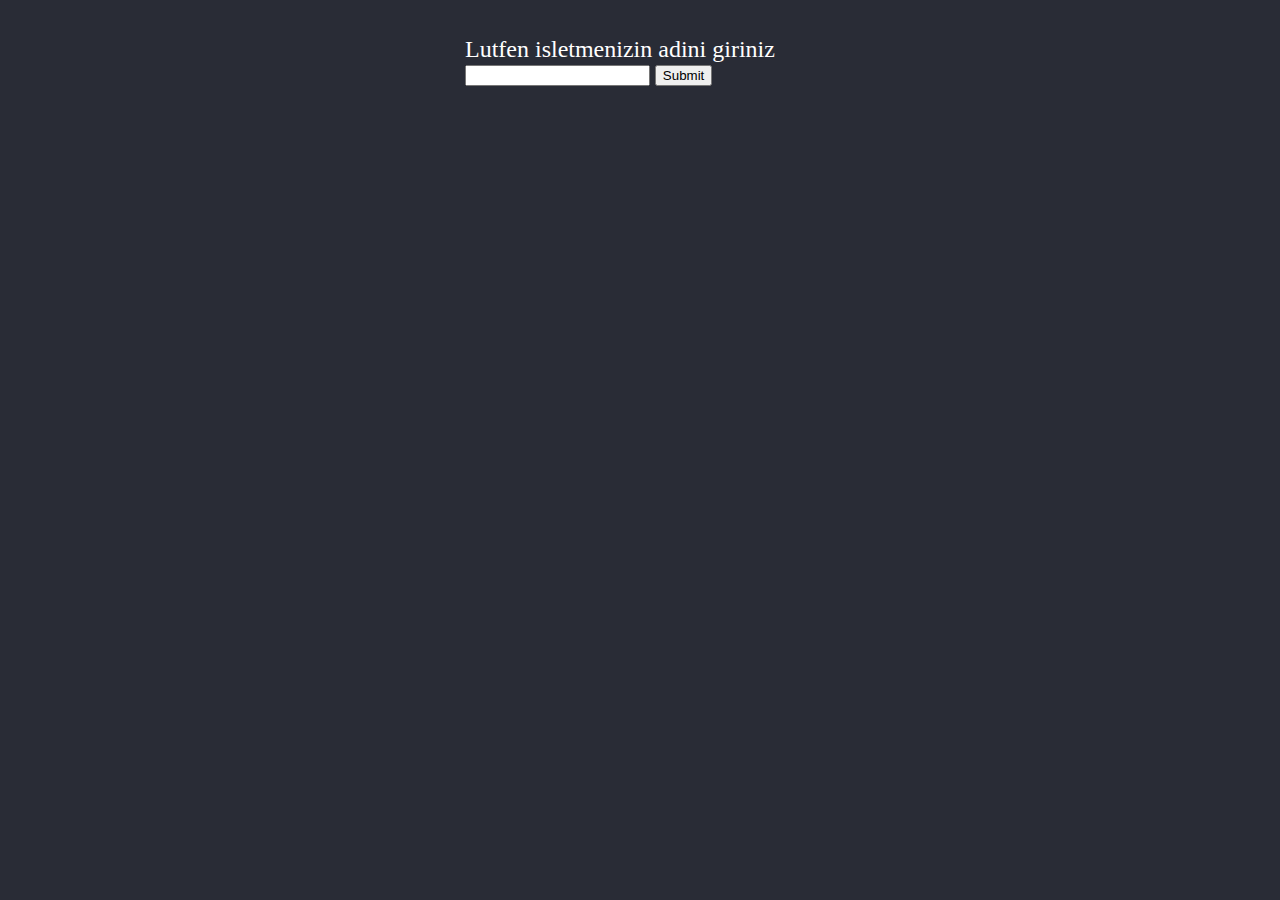
<file: src/clicker-game/src/index.html>
<!DOCTYPE html>
<html>
    <head>
        <link rel = "stylesheet" href = "style.css">
    </head>
    <body>
        <div id="start">
            
            <form id="operation-name-form">
                <label style="font-size : 24px;">Lutfen isletmenizin adini giriniz</label>
                <br>
                <input id="operation-name-input" type="text" maxlength="32">
                <input type="submit" id="form-submit">
            </form>
        </div>

        <div id="game">
            <header>
                <h1 style="text-align : center;" id="operationName"></h1>
            </header>
            <section>
                <div id="header">
                    <span>Çiğ Köfte: </span>
                    <span id="makedCigKofte"></span>
                    <br/>
                    <button id="makeCigKofteButton" style="margin-top: 6px;">Çiğ Köfte Yoğur!</button>
                </div>

                <div id="operationArea">
                    <br>İşletme</br>
                    <hr />

                    <table>
                        <tr>
                            <td>Kasadaki para:</td>
                            <td id="money"></td>
                        </tr>

                        <tr>                                                                                                                                                                                                                                
                            <td>Dolaptaki adet:</td>                                                                                                                                                                                                                                                                                         
                            <td id="currentCigKofte"></td>
                        </tr>

                        <tr>
                            <td>Fiyat:</td>
                            <td><span id="cigKofteFee"></span> <button id="increasePrice">+</button> <button id="decreasePrice">-</button></td>
                        </tr>
                    </table>

                    <br>Üretim</be>
                    <hr />
                    <table>
                        <tr>
                            <td>Malzeme:</td>
                            <td><span id="material"></span> gr <button id="buyMaterial" style="margin-left: 12px;">Satın Al!(<span id="materialCost"></span>)</button></td>
                        </tr>
                    </table>
                    <table>
                        <tr id="autoBuyer">
                            <td>Satın Alma Müdürü:</td>
                            <td><span id="autoBuyerActivity"></span> <button id="buyAutoBuyer" style="margin-left: 12px;">Satın Al!(<span id="autoBuyerCost"></span>)</button></td>
                            
                        </tr>
                    </table>
                    <div id="market">
                        <br>Market</br>
                        <hr />
                    <table id="market">
                        <!--Nar Eksisi-->
                        <tr>
                            <td>Nar Ekşisi (+10 TL)</td>
                            <td><span id="narPrice"></span> <button id="buyNar" style = "margin-left: 12px;">Satın Al!</button> <span style ="margin-left: 12px;" id="hasNar"></span></td>
                        </tr>

                        <!--Limon-->
                        <tr>
                            <td>Limon (+10 TL)</td>
                            <td><span id="limonPrice"></span> <button id="buyLimon" style = "margin-left: 12px;">Satın Al!</button> <span style ="margin-left: 12px;" id="hasLimon"></span></td>
                        </tr>

                        <!--Tursu-->
                       <tr>
                           <td>Turşu (+10 TL)</td>
                           <td><span id="tursuPrice"></span> <button id="buyTursu" style = "margin-left: 12px;">Satın Al!</button> <span style ="margin-left: 12px;" id="hasTursu"></span></td>
                        </tr>

                        <!--Yesillik-->
                       <tr>
                            <td>Yeşillik (+10 TL)</td>
                            <td><span id="yesillikPrice"></span> <button id="buyYesillik" style = "margin-left: 12px;">Satın Al!</button> <span style ="margin-left: 12px;" id="hasYesillik"></span></td>
                        </tr>

                        <!--Marul-->
                       <tr>
                            <td>Marul (+10 TL)</td>
                            <td><span id="marulPrice"></span> <button id="buyMarul" style = "margin-left: 12px;">Satın Al!</button> <span style ="margin-left: 12px;" id="hasMarul"></span></td>
                        </tr>


                    </table>
                    </div>

                    <div id="calisan">
                        <br>Çalışan</br>
                        <hr />
                        <table>
                            <tr>
                                <td>Çırak (<span id="errandBoysAmount"></span>):</td>
                                <td><span id="errandBoysPrice"></span> <button id="buyErrandBoy" style="margin-left: 12px;">Satın Al!</button></td>
                            </tr>

                            <tr>
                                <td>Usta (<span id="mastersAmount"></span>):</td>
                                <td><span id="mastersPrice"></span> <button id="buyMaster" style="margin-left: 12px;">Satın Al!</button></td>
                            </tr>
                        </table>
                    </div>

                </div>
            </section>
            <script src = "App.js"></script>
        </div>
    </body>
</html>
</file>
<file: src/clicker-game/src/style.css>
html,
body {
  width: 90%;
  margin: 0 auto;
  color: white;
  background-color: rgb(41, 44, 54);
  font-size: 1.1rem;
}
#start {
  width: 350px;
  margin: 36px auto;
}
td {
  width: 300px;
  height: 24px;
}
</file>
